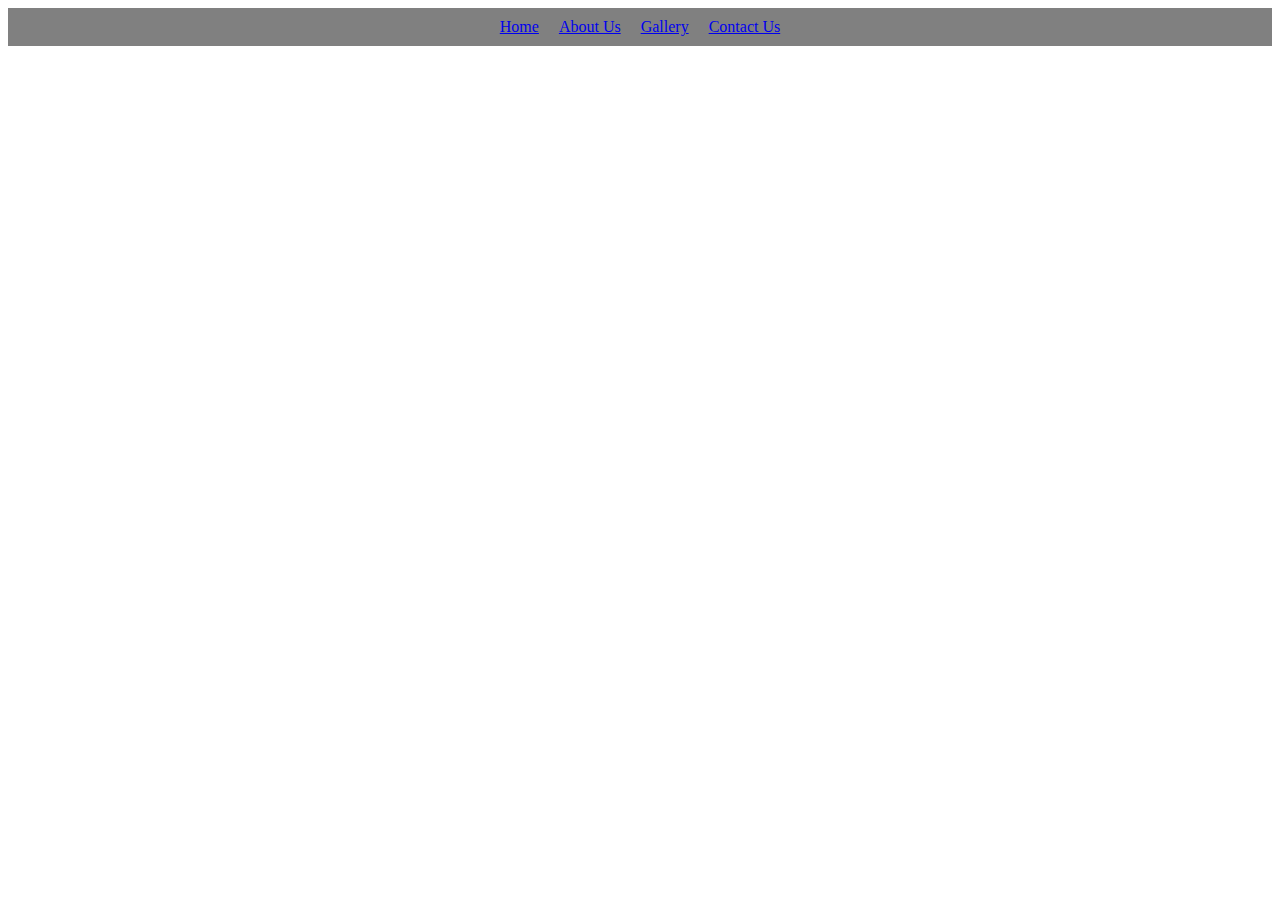
<file: Assignment1.html>
<!DOCTYPE html>
<html lang="en">
<head>
    <meta charset="UTF-8">
    <meta name="viewport" content="width=device-width, initial-scale=1.0">
    <title>Document</title>
</head>
<body>
    <div style="background-color: gray; padding: 10px;display: grid; justify-content: center; gap: 20px; grid-auto-flow: column; margin-bottom: 10px;">
        <a href="#">Home</a>
        <a href="#">About Us</a>
        <a href="#"> Gallery</a>
        <a href="#"> Contact Us</a>
    </div>
</file>
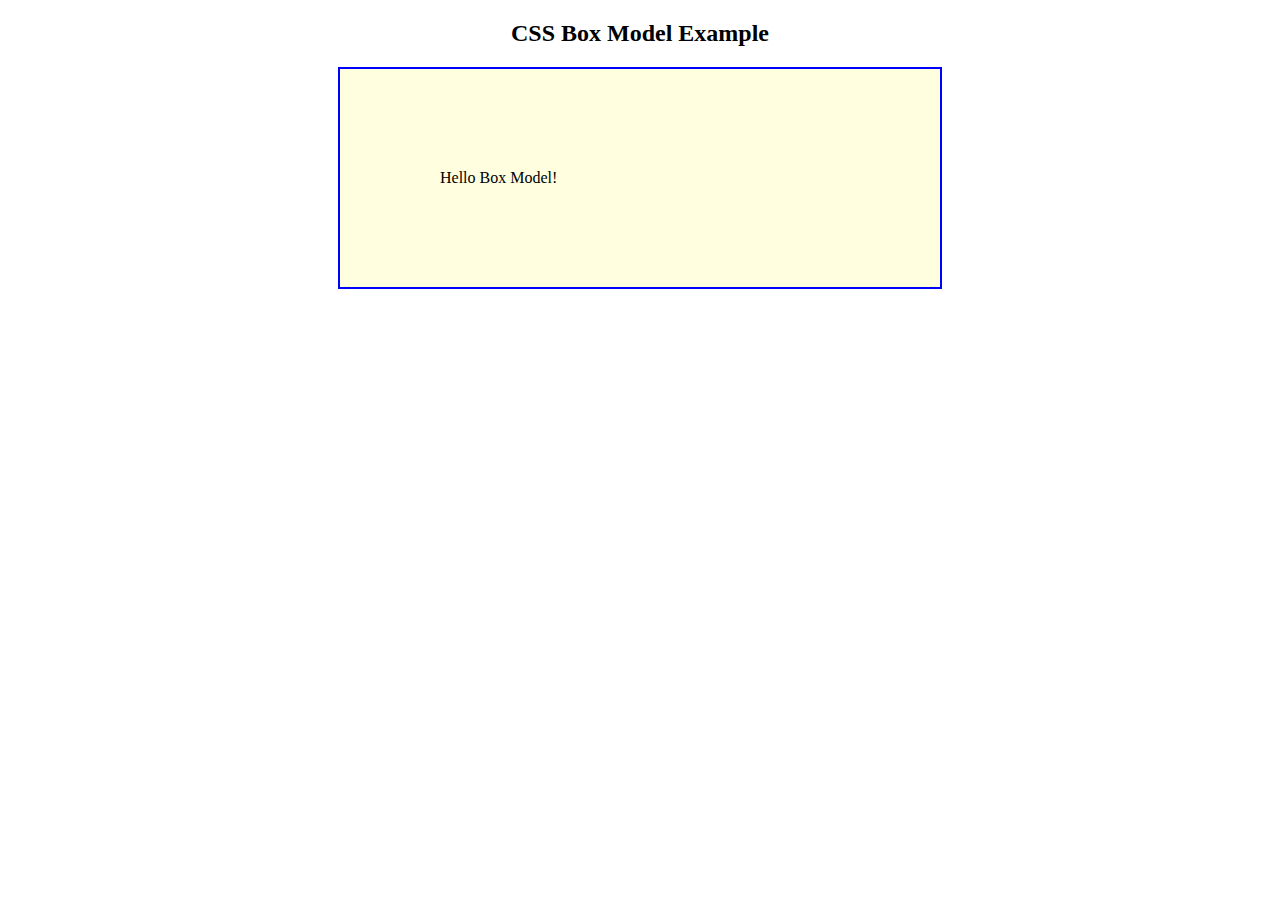
<file: BoxModel.html>
<!DOCTYPE html>
<html lang="en">
<head>
    <meta charset="UTF-8">
    <meta name="viewport" content="width=device-width, initial-scale=1.0">
    <title>CSS Box Model Example</title>

    <style>
        .box {
            width: 400px;                 
            padding: 100px;                
            border: 2px solid blue;       
            margin:15px auto;                 
            background-color: lightyellow;
        
        }
    </style>
</head>

<body>

    <h2 style="text-align: center;">CSS Box Model Example</h2>
    <div class="box">Hello Box Model!</div>

</body>
</html>
</file>
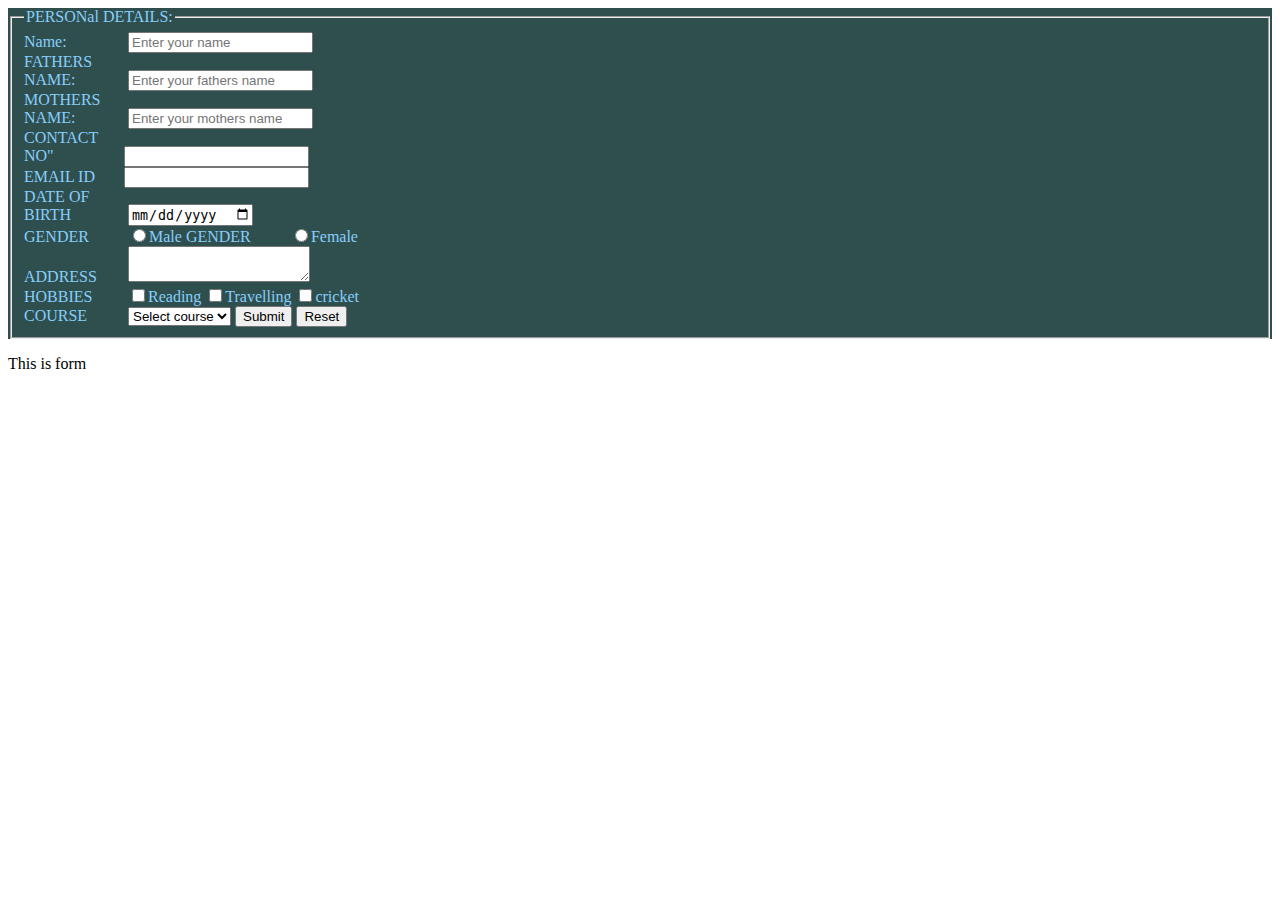
<file: detail.html>
<!DOCTYPE html>
<html lang="en">
<head>
    <meta charset="UTF-8">
    <meta name="viewport" content="width=device-width, initial-scale=1.0">
    <title>Document</title>
</head>
<style>
    label{
        width: 100px;
        display: inline-block;
    }
    form{
        background-color: darkslategray;
        color: lightskyblue;
    }

</style>
<body>
    <form>
        <fieldset>    
<legend>PERSONal DETAILS:</legend>
    <label>Name:</label>&nbsp;<input type="text" name="student name" placeholder="Enter your name"><br>
    <label>FATHERS NAME:&nbsp;&nbsp;&nbsp;</label> <input type="text" name="fathers name" placeholder="Enter your fathers name"><br>
    <label>MOTHERS NAME:</label> <input type="text" name="mothers name" placeholder="Enter your mothers name"><br>
    <label>CONTACT NO"</label><input type="text" name="CONTACT"><br>
    <label>EMAIL ID</label><input type="email" name="email"><br>
    <label>DATE OF BIRTH</label> <input type="date" name="dob"><br>
    <label>GENDER</label> <input type="radio" name="Gender">Male 
    <label>GENDER</label> <input type="radio" name="Gender">Female<br>
    <label>ADDRESS</label> <textarea></textarea><br>
    <label>HOBBIES</label> <input type="checkbox" name="HOBBIES">Reading
 <input type="checkbox" name="HOBBIES">Travelling
 <input type="checkbox" name="HOBBIES">cricket<br> 
 <label>COURSE</label>
 <select>
    <option>Select course</option>
    <option>B tech</option>
    <option>MCA</option>
    <option>BBA</option>
</select>
<input type="submit">
<input type="RESET">
</fieldset>
    </form>
    <p>This is form</p>
</body>
</html>
</file>
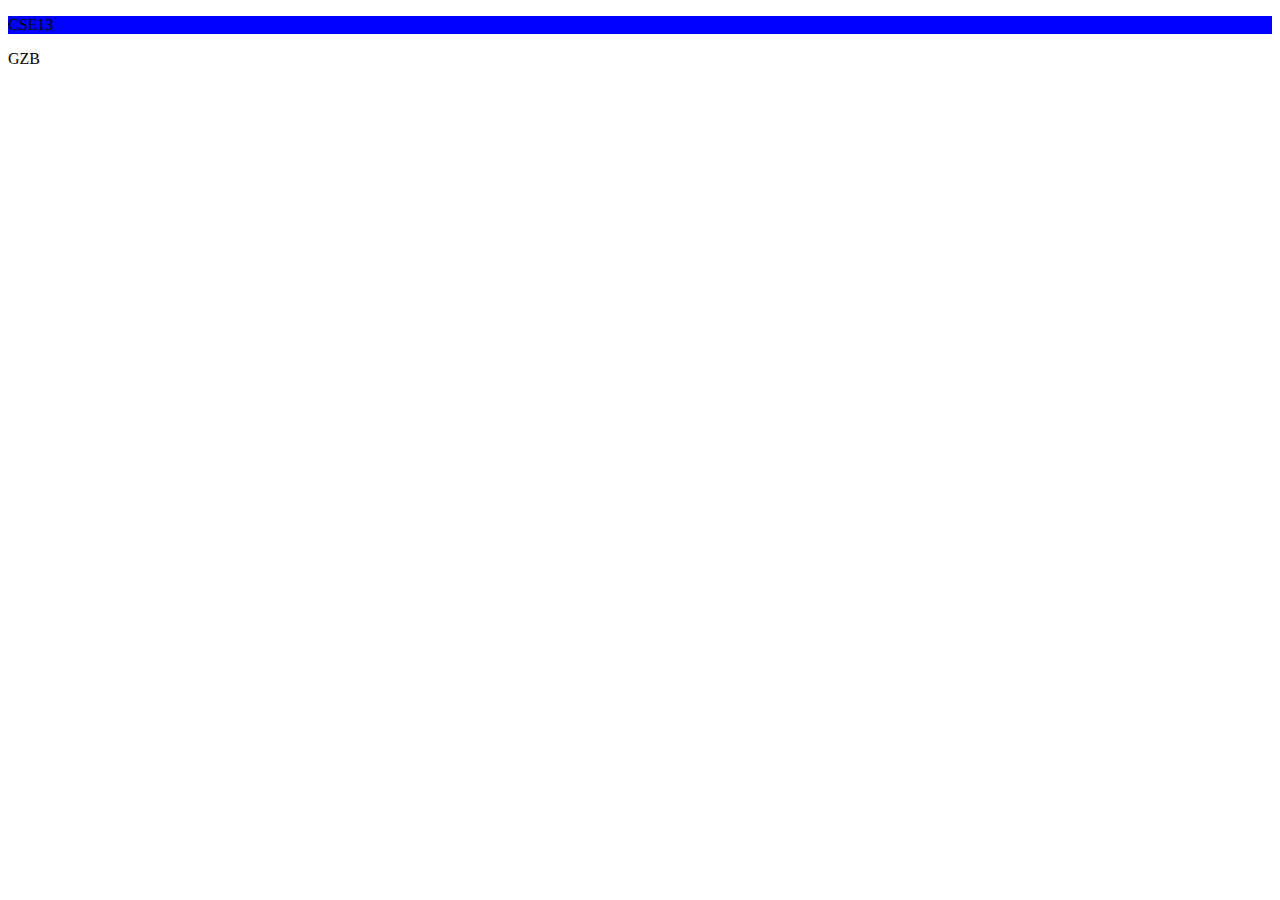
<file: display (2).html>
<!DOCTYPE html>
<html lang="en">
<head>
    <meta charset="UTF-8">
    <meta name="viewport" content="width=device-width, initial-scale=1.0">
    <title>Document</title>
</head>
<body>
    <meta charset="UTF-8">
    <meta name="viewport" content="width=device-width, initial-scale=1.0">
    <title>Document</title>
</head>
<body>
    <p style="display: block;background-color: blue;">CSE13</p>
    <div>GZB</div>
</body>
</html>
    
</body>
</html>
</file>
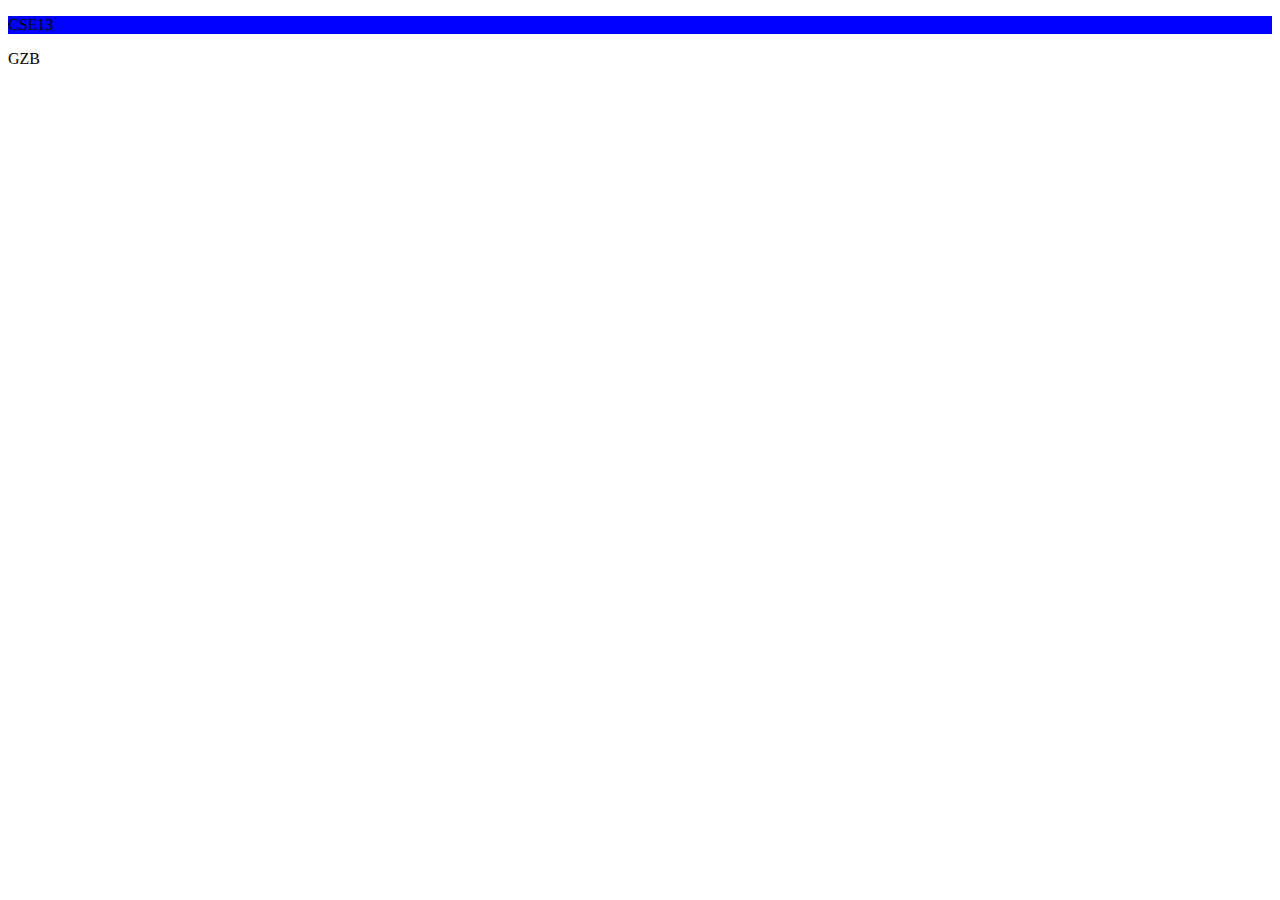
<file: display.html>
<!DOCTYPE html>
<html lang="en">
<head>
    <meta charset="UTF-8">
    <meta name="viewport" content="width=device-width, initial-scale=1.0">
    <title>Document</title>
</head>
<body>
    <p style="display: block;background-color: blue;">CSE13</p>
    <div>GZB</div>
</body>
</html>
</file>
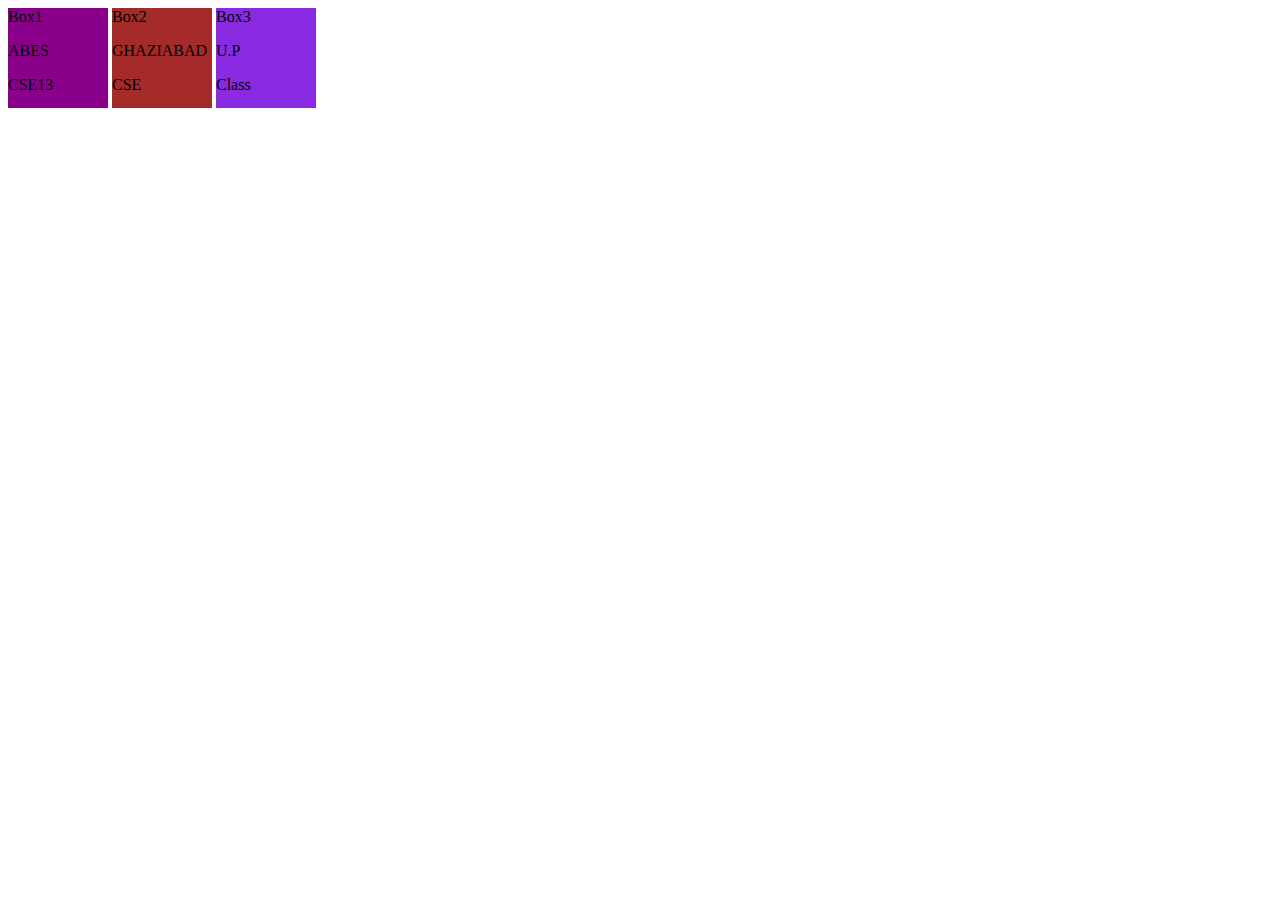
<file: displayinline bolck.html>
<!DOCTYPE html>
<html lang="en">
<head>
    <meta charset="UTF-8">
    <meta name="viewport" content="width=device-width, initial-scale=1.0">
    <title>Document</title>
</head>
<body>
    <div>
       <div style="display: inline-block;background-color: darkmagenta;width: 100px;height: 100px; ;">Box1<p>ABES</p><p>CSE13</p></div>
       <div style="display: inline-block;background-color: brown;width: 100px; height: 100px;;">Box2<p>GHAZIABAD</p><p>CSE</p></div>
       <div style="display: inline-block;background-color: blueviolet;width: 100px;height: 100px; ;">Box3<p>U.P</p><p>Class</p></div> 
    </div>
</body>
</html>
</file>
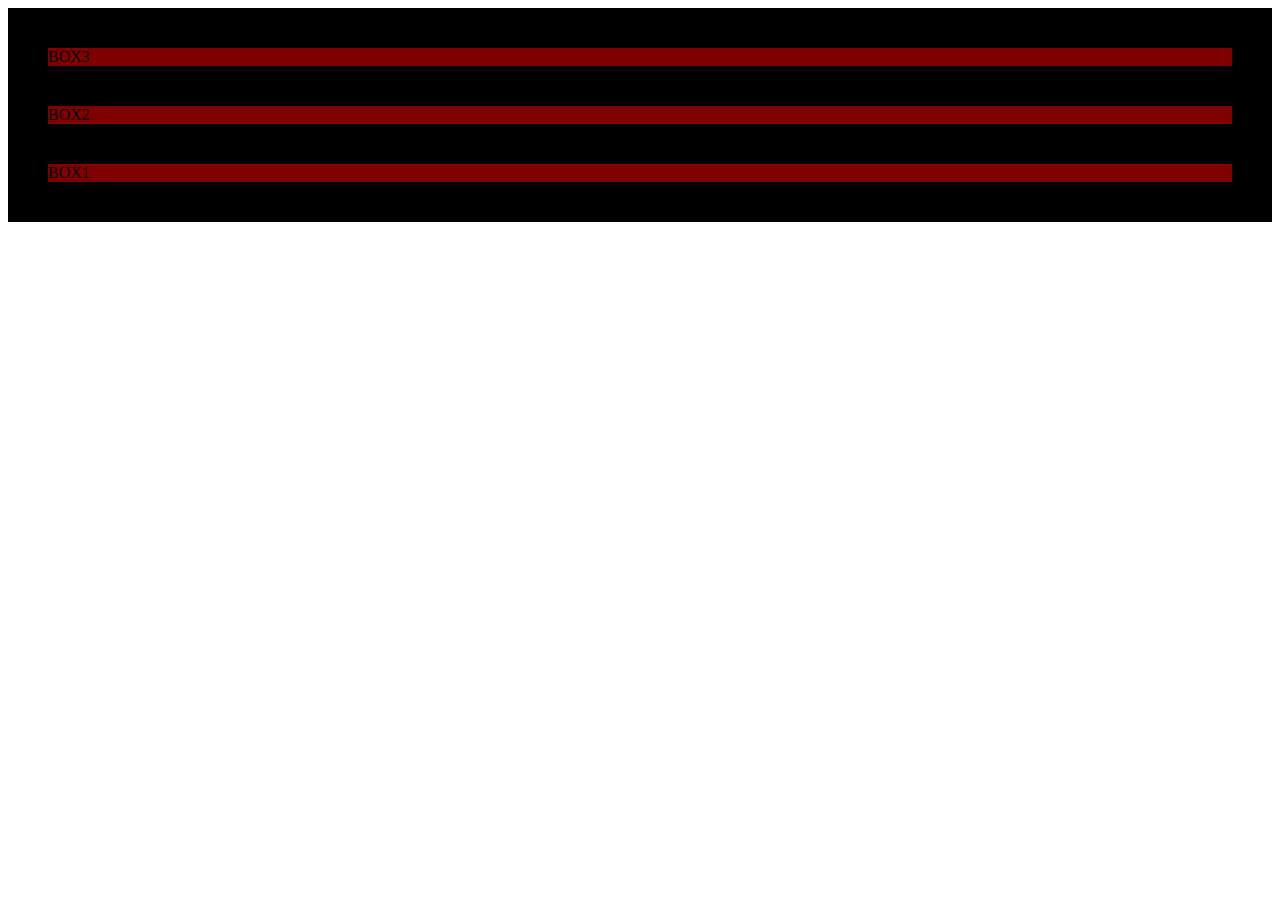
<file: flex direction.html>
<!DOCTYPE html>
<html lang="en">
<head>
    <meta charset="UTF-8">
    <meta name="viewport" content="width=device-width, initial-scale=1.0">
    <title>Document</title>
    <style>
        div{
            display: flex;
            background-color: maroon;
            flex-direction:column-reverse;
            border: 20px solid;
        }
    </style>
</head>
<body>
    <div>
        <div calss="CSE13">BOX1</div>
        <div class="CSE12">BOX2</div>
        <div calss="CSE11">BOX3</div>
    </div>
</body>
</html>
</file>
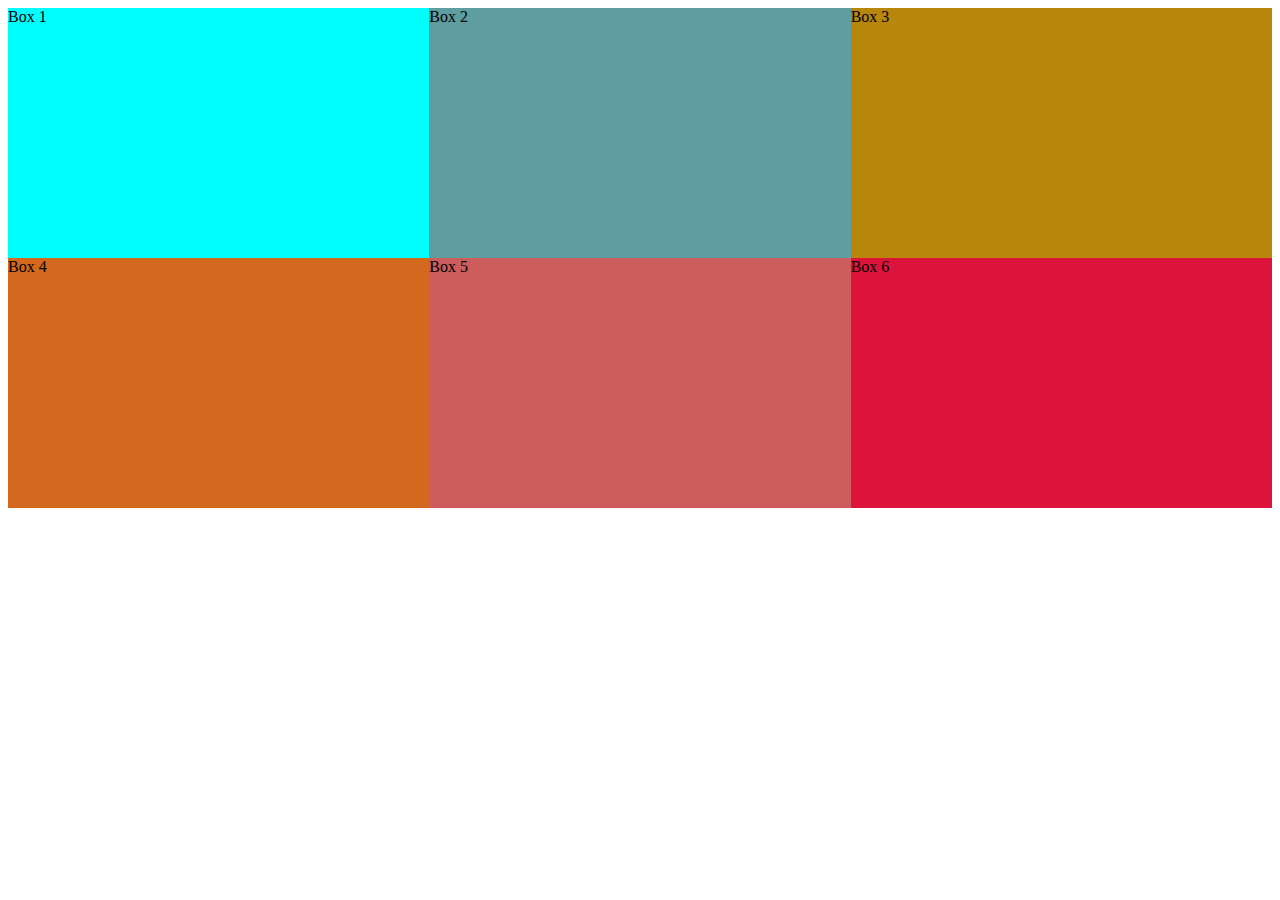
<file: grid.html>
<!DOCTYPE html>
<html lang="en">
<head>
    <meta charset="UTF-8">
    <meta name="viewport" content="width=device-width, initial-scale=1.0">
    <title>Document</title>
</head>
<body><div style="display: grid; grid-template-columns:repeat(3,1fr); height:500px  ;">
    <div style="background-color: aqua;">Box 1</div>
    <div style="background-color: cadetblue;">Box 2</div>
    <div style="background-color: darkgoldenrod;">Box 3</div>
    <div style="background-color: chocolate;">Box 4</div>
    <div style="background-color: indianred;">Box 5</div>
    <div style="background-color: crimson;">Box 6</div></div>
</body>
</html>
</file>
